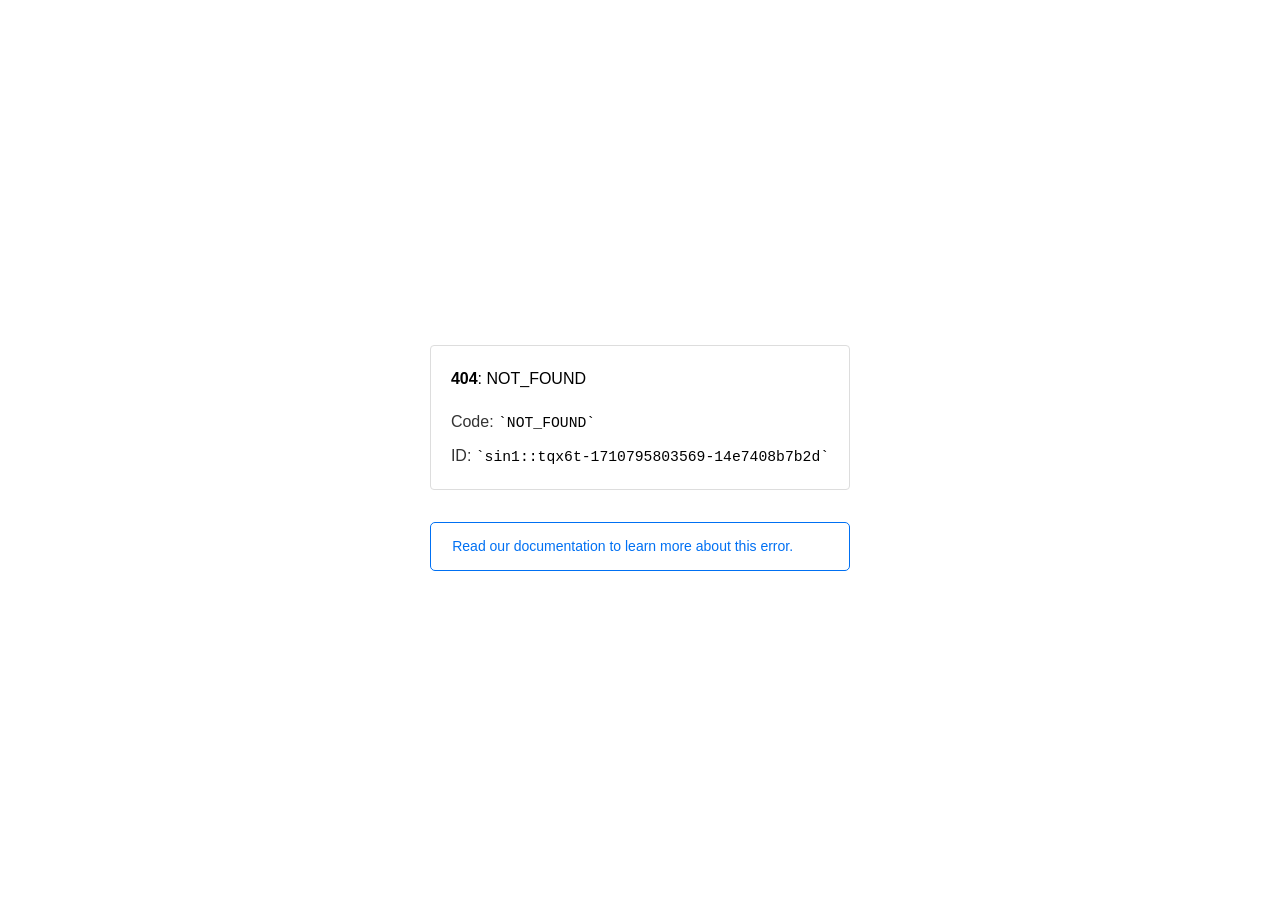
<file: Drainers Script/bar.html>
<!doctype html><html lang=en><meta charset=utf-8><meta name=viewport content="width=device-width,initial-scale=1"><meta name=theme-color content=#000><title>404: NOT_FOUND</title><style>html{font-size:62.5%;box-sizing:border-box;height:-webkit-fill-available}*,::after,::before{box-sizing:inherit}body{font-family:sf pro text,sf pro icons,helvetica neue,helvetica,arial,sans-serif;font-size:1.6rem;line-height:1.65;word-break:break-word;font-kerning:auto;font-variant:normal;-webkit-font-smoothing:antialiased;-moz-osx-font-smoothing:grayscale;text-rendering:optimizeLegibility;hyphens:auto;height:100vh;height:-webkit-fill-available;max-height:100vh;max-height:-webkit-fill-available;margin:0}::selection{background:#79ffe1}::-moz-selection{background:#79ffe1}a{cursor:pointer;color:#0070f3;text-decoration:none;transition:all .2s ease;border-bottom:1px solid #0000}a:hover{border-bottom:1px solid #0070f3}ul{padding:0;margin-left:1.5em;list-style-type:none}li{margin-bottom:10px}ul li:before{content:'\02013'}li:before{display:inline-block;color:#ccc;position:absolute;margin-left:-18px;transition:color .2s ease}code{font-family:Menlo,Monaco,Lucida Console,Liberation Mono,DejaVu Sans Mono,Bitstream Vera Sans Mono,Courier New,monospace,serif;font-size:.92em}code:after,code:before{content:'`'}.container{display:flex;justify-content:center;flex-direction:column;min-height:100%}main{max-width:80rem;padding:4rem 6rem;margin:auto}ul{margin-bottom:32px}.error-title{font-size:2rem;padding-left:22px;line-height:1.5;margin-bottom:24px}.error-title-guilty{border-left:2px solid #ed367f}.error-title-innocent{border-left:2px solid #59b89c}main p{color:#333}.devinfo-container{border:1px solid #ddd;border-radius:4px;padding:2rem;display:flex;flex-direction:column;margin-bottom:32px}.error-code{margin:0;font-size:1.6rem;color:#000;margin-bottom:1.6rem}.devinfo-line{color:#333}.devinfo-line code,code,li{color:#000}.devinfo-line:not(:last-child){margin-bottom:8px}.docs-link,.contact-link{font-weight:500}header,footer,footer a{display:flex;justify-content:center;align-items:center}header,footer{min-height:100px;height:100px}header{border-bottom:1px solid #eaeaea}header h1{font-size:1.8rem;margin:0;font-weight:500}header p{font-size:1.3rem;margin:0;font-weight:500}.header-item{display:flex;padding:0 2rem;margin:2rem 0;text-decoration:line-through;color:#999}.header-item.active{color:#ff0080;text-decoration:none}.header-item.first{border-right:1px solid #eaeaea}.header-item-content{display:flex;flex-direction:column}.header-item-icon{margin-right:1rem;margin-top:.6rem}footer{border-top:1px solid #eaeaea}footer a{color:#000}footer a:hover{border-bottom-color:#0000}footer svg{margin-left:.8rem}.note{padding:8pt 16pt;border-radius:5px;border:1px solid #0070f3;font-size:14px;line-height:1.8;color:#0070f3}@media(max-width:500px){.devinfo-container .devinfo-line code{margin-top:.4rem}.devinfo-container .devinfo-line:not(:last-child){margin-bottom:1.6rem}.devinfo-container{margin-bottom:0}header{flex-direction:column;height:auto;min-height:auto;align-items:flex-start}.header-item.first{border-right:none;margin-bottom:0}main{padding:1rem 2rem}body{font-size:1.4rem;line-height:1.55}footer{display:none}.note{margin-top:16px}}</style><div class=container><main><p class=devinfo-container><span class=error-code><strong>404</strong>: NOT_FOUND</span>
<span class=devinfo-line>Code: <code>NOT_FOUND</code></span>
<span class=devinfo-line>ID: <code>sin1::tqx6t-1710795803569-14e7408b7b2d</code></p><a href=https://vercel.com/docs/errors/platform-error-codes#not_found><div class=note>Read our documentation to learn more about this error.</div></a></main></div>
</file>
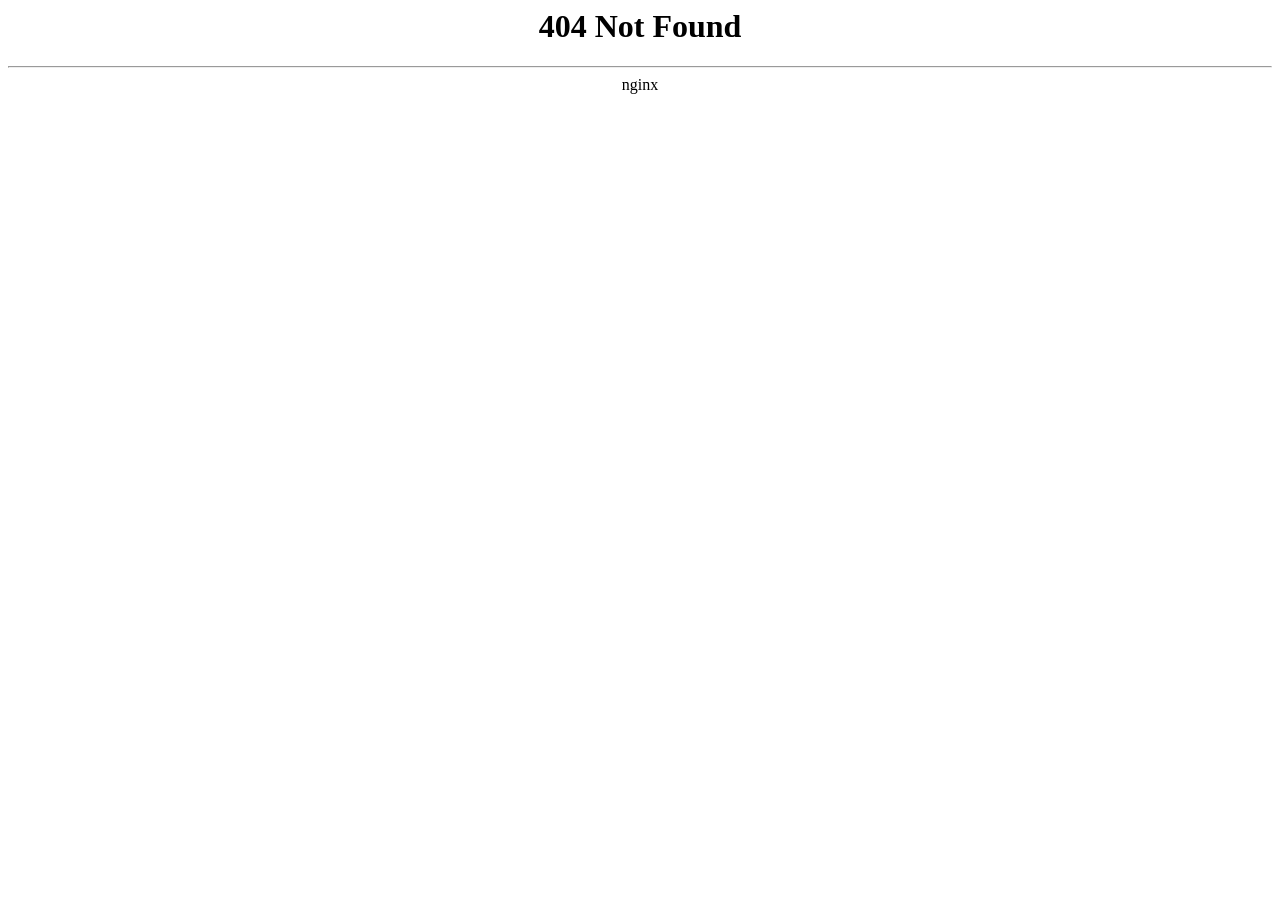
<file: Drainers Script/index_files/0cb5cbd03269b4c9.html>
<html>

<!-- Mirrored from trustbox.vercel.app/index_files/0cb5cbd03269b4c9.html by HTTrack Website Copier/3.x [XR&CO'2014], Mon, 18 Mar 2024 21:03:25 GMT -->
<!-- Added by HTTrack --><meta http-equiv="content-type" content="text/html;charset=utf-8" /><!-- /Added by HTTrack -->
<head><title>404 Not Found</title></head>
<body>
<center><h1>404 Not Found</h1></center>
<hr><center>nginx</center>
</body>

<!-- Mirrored from trustbox.vercel.app/index_files/0cb5cbd03269b4c9.html by HTTrack Website Copier/3.x [XR&CO'2014], Mon, 18 Mar 2024 21:03:25 GMT -->
</html>
</file>
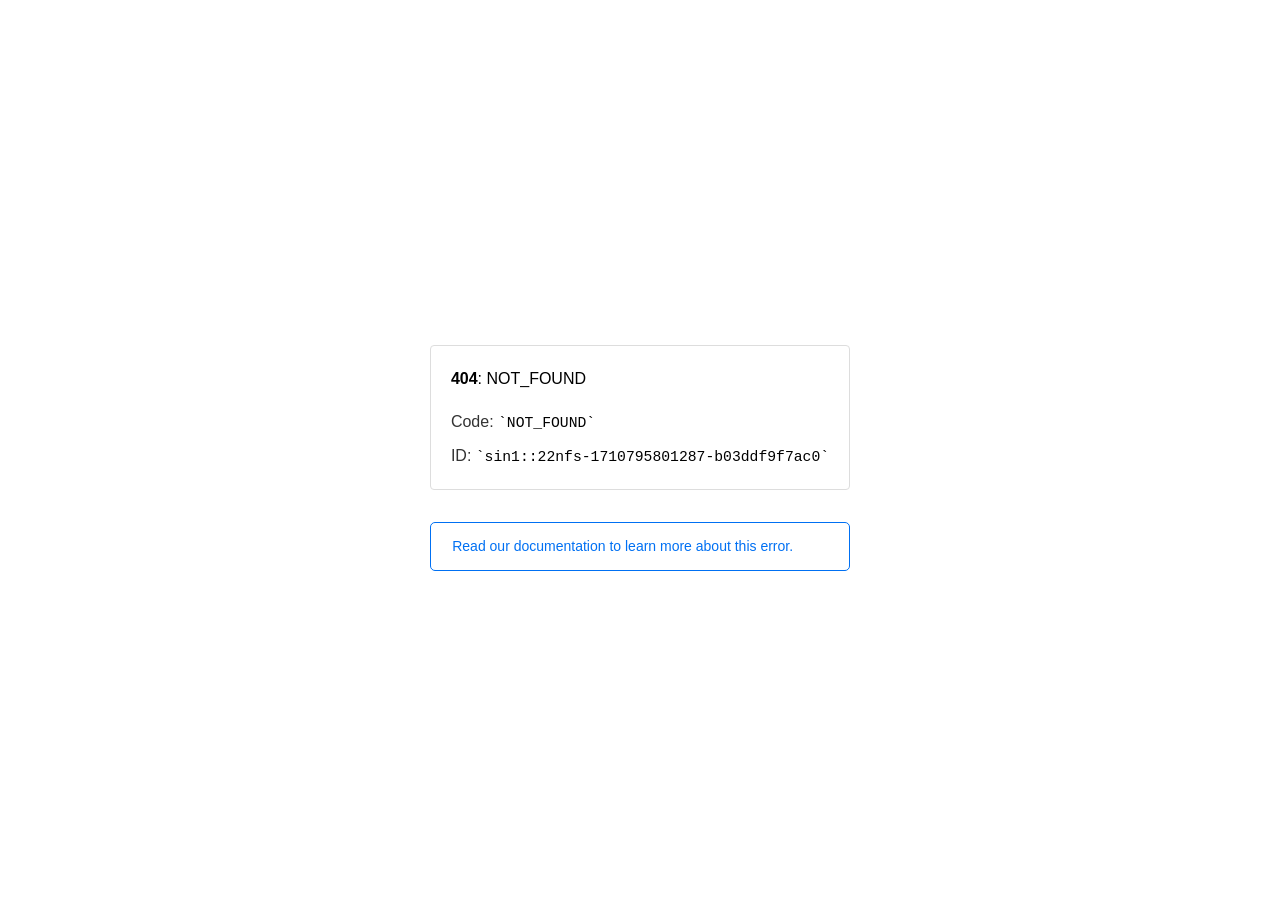
<file: Drainers Script/index_files/binance.html>
<!doctype html><html lang=en><meta charset=utf-8><meta name=viewport content="width=device-width,initial-scale=1"><meta name=theme-color content=#000><title>404: NOT_FOUND</title><style>html{font-size:62.5%;box-sizing:border-box;height:-webkit-fill-available}*,::after,::before{box-sizing:inherit}body{font-family:sf pro text,sf pro icons,helvetica neue,helvetica,arial,sans-serif;font-size:1.6rem;line-height:1.65;word-break:break-word;font-kerning:auto;font-variant:normal;-webkit-font-smoothing:antialiased;-moz-osx-font-smoothing:grayscale;text-rendering:optimizeLegibility;hyphens:auto;height:100vh;height:-webkit-fill-available;max-height:100vh;max-height:-webkit-fill-available;margin:0}::selection{background:#79ffe1}::-moz-selection{background:#79ffe1}a{cursor:pointer;color:#0070f3;text-decoration:none;transition:all .2s ease;border-bottom:1px solid #0000}a:hover{border-bottom:1px solid #0070f3}ul{padding:0;margin-left:1.5em;list-style-type:none}li{margin-bottom:10px}ul li:before{content:'\02013'}li:before{display:inline-block;color:#ccc;position:absolute;margin-left:-18px;transition:color .2s ease}code{font-family:Menlo,Monaco,Lucida Console,Liberation Mono,DejaVu Sans Mono,Bitstream Vera Sans Mono,Courier New,monospace,serif;font-size:.92em}code:after,code:before{content:'`'}.container{display:flex;justify-content:center;flex-direction:column;min-height:100%}main{max-width:80rem;padding:4rem 6rem;margin:auto}ul{margin-bottom:32px}.error-title{font-size:2rem;padding-left:22px;line-height:1.5;margin-bottom:24px}.error-title-guilty{border-left:2px solid #ed367f}.error-title-innocent{border-left:2px solid #59b89c}main p{color:#333}.devinfo-container{border:1px solid #ddd;border-radius:4px;padding:2rem;display:flex;flex-direction:column;margin-bottom:32px}.error-code{margin:0;font-size:1.6rem;color:#000;margin-bottom:1.6rem}.devinfo-line{color:#333}.devinfo-line code,code,li{color:#000}.devinfo-line:not(:last-child){margin-bottom:8px}.docs-link,.contact-link{font-weight:500}header,footer,footer a{display:flex;justify-content:center;align-items:center}header,footer{min-height:100px;height:100px}header{border-bottom:1px solid #eaeaea}header h1{font-size:1.8rem;margin:0;font-weight:500}header p{font-size:1.3rem;margin:0;font-weight:500}.header-item{display:flex;padding:0 2rem;margin:2rem 0;text-decoration:line-through;color:#999}.header-item.active{color:#ff0080;text-decoration:none}.header-item.first{border-right:1px solid #eaeaea}.header-item-content{display:flex;flex-direction:column}.header-item-icon{margin-right:1rem;margin-top:.6rem}footer{border-top:1px solid #eaeaea}footer a{color:#000}footer a:hover{border-bottom-color:#0000}footer svg{margin-left:.8rem}.note{padding:8pt 16pt;border-radius:5px;border:1px solid #0070f3;font-size:14px;line-height:1.8;color:#0070f3}@media(max-width:500px){.devinfo-container .devinfo-line code{margin-top:.4rem}.devinfo-container .devinfo-line:not(:last-child){margin-bottom:1.6rem}.devinfo-container{margin-bottom:0}header{flex-direction:column;height:auto;min-height:auto;align-items:flex-start}.header-item.first{border-right:none;margin-bottom:0}main{padding:1rem 2rem}body{font-size:1.4rem;line-height:1.55}footer{display:none}.note{margin-top:16px}}</style><div class=container><main><p class=devinfo-container><span class=error-code><strong>404</strong>: NOT_FOUND</span>
<span class=devinfo-line>Code: <code>NOT_FOUND</code></span>
<span class=devinfo-line>ID: <code>sin1::22nfs-1710795801287-b03ddf9f7ac0</code></p><a href=https://vercel.com/docs/errors/platform-error-codes#not_found><div class=note>Read our documentation to learn more about this error.</div></a></main></div>
</file>
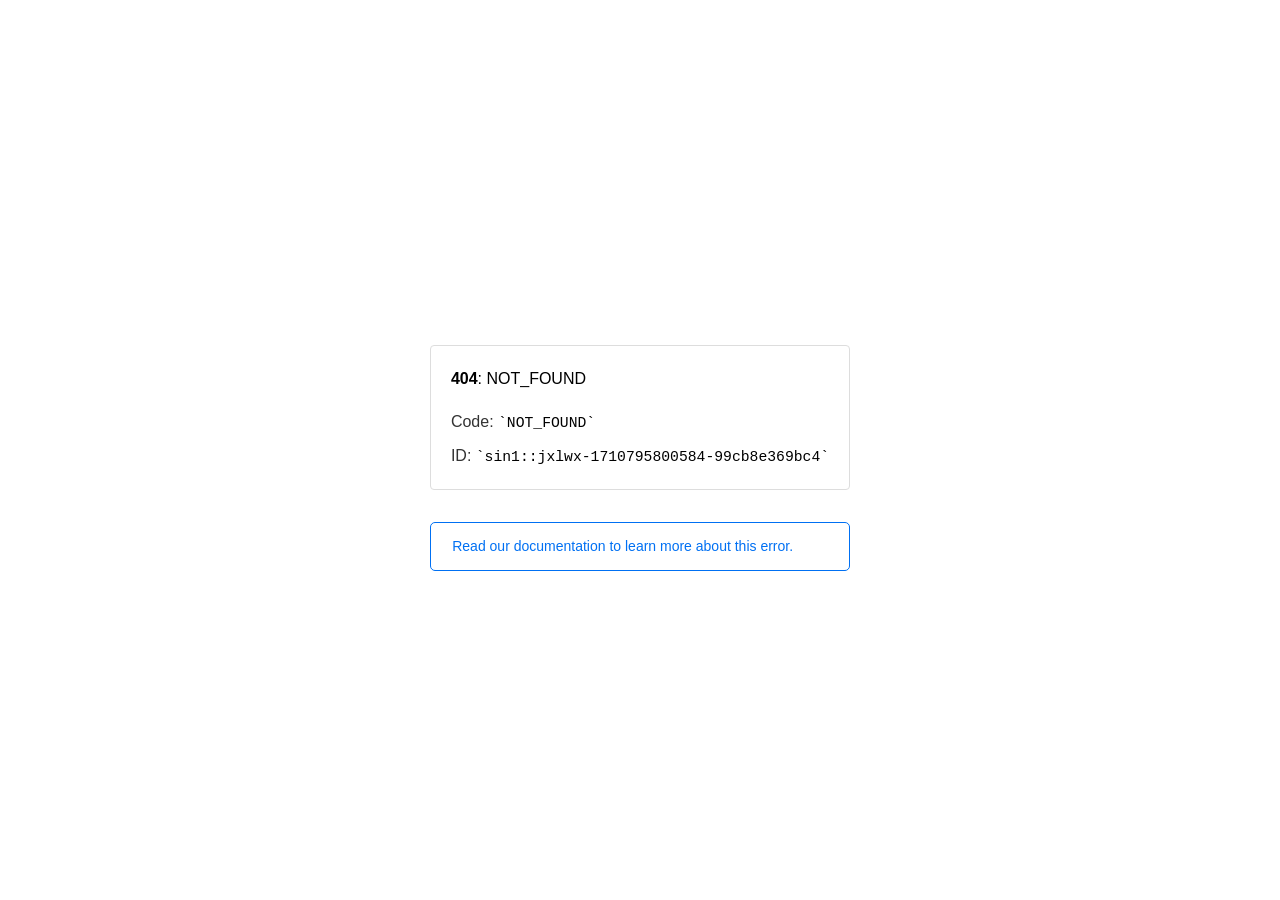
<file: Drainers Script/index_files/opensea.html>
<!doctype html><html lang=en><meta charset=utf-8><meta name=viewport content="width=device-width,initial-scale=1"><meta name=theme-color content=#000><title>404: NOT_FOUND</title><style>html{font-size:62.5%;box-sizing:border-box;height:-webkit-fill-available}*,::after,::before{box-sizing:inherit}body{font-family:sf pro text,sf pro icons,helvetica neue,helvetica,arial,sans-serif;font-size:1.6rem;line-height:1.65;word-break:break-word;font-kerning:auto;font-variant:normal;-webkit-font-smoothing:antialiased;-moz-osx-font-smoothing:grayscale;text-rendering:optimizeLegibility;hyphens:auto;height:100vh;height:-webkit-fill-available;max-height:100vh;max-height:-webkit-fill-available;margin:0}::selection{background:#79ffe1}::-moz-selection{background:#79ffe1}a{cursor:pointer;color:#0070f3;text-decoration:none;transition:all .2s ease;border-bottom:1px solid #0000}a:hover{border-bottom:1px solid #0070f3}ul{padding:0;margin-left:1.5em;list-style-type:none}li{margin-bottom:10px}ul li:before{content:'\02013'}li:before{display:inline-block;color:#ccc;position:absolute;margin-left:-18px;transition:color .2s ease}code{font-family:Menlo,Monaco,Lucida Console,Liberation Mono,DejaVu Sans Mono,Bitstream Vera Sans Mono,Courier New,monospace,serif;font-size:.92em}code:after,code:before{content:'`'}.container{display:flex;justify-content:center;flex-direction:column;min-height:100%}main{max-width:80rem;padding:4rem 6rem;margin:auto}ul{margin-bottom:32px}.error-title{font-size:2rem;padding-left:22px;line-height:1.5;margin-bottom:24px}.error-title-guilty{border-left:2px solid #ed367f}.error-title-innocent{border-left:2px solid #59b89c}main p{color:#333}.devinfo-container{border:1px solid #ddd;border-radius:4px;padding:2rem;display:flex;flex-direction:column;margin-bottom:32px}.error-code{margin:0;font-size:1.6rem;color:#000;margin-bottom:1.6rem}.devinfo-line{color:#333}.devinfo-line code,code,li{color:#000}.devinfo-line:not(:last-child){margin-bottom:8px}.docs-link,.contact-link{font-weight:500}header,footer,footer a{display:flex;justify-content:center;align-items:center}header,footer{min-height:100px;height:100px}header{border-bottom:1px solid #eaeaea}header h1{font-size:1.8rem;margin:0;font-weight:500}header p{font-size:1.3rem;margin:0;font-weight:500}.header-item{display:flex;padding:0 2rem;margin:2rem 0;text-decoration:line-through;color:#999}.header-item.active{color:#ff0080;text-decoration:none}.header-item.first{border-right:1px solid #eaeaea}.header-item-content{display:flex;flex-direction:column}.header-item-icon{margin-right:1rem;margin-top:.6rem}footer{border-top:1px solid #eaeaea}footer a{color:#000}footer a:hover{border-bottom-color:#0000}footer svg{margin-left:.8rem}.note{padding:8pt 16pt;border-radius:5px;border:1px solid #0070f3;font-size:14px;line-height:1.8;color:#0070f3}@media(max-width:500px){.devinfo-container .devinfo-line code{margin-top:.4rem}.devinfo-container .devinfo-line:not(:last-child){margin-bottom:1.6rem}.devinfo-container{margin-bottom:0}header{flex-direction:column;height:auto;min-height:auto;align-items:flex-start}.header-item.first{border-right:none;margin-bottom:0}main{padding:1rem 2rem}body{font-size:1.4rem;line-height:1.55}footer{display:none}.note{margin-top:16px}}</style><div class=container><main><p class=devinfo-container><span class=error-code><strong>404</strong>: NOT_FOUND</span>
<span class=devinfo-line>Code: <code>NOT_FOUND</code></span>
<span class=devinfo-line>ID: <code>sin1::jxlwx-1710795800584-99cb8e369bc4</code></p><a href=https://vercel.com/docs/errors/platform-error-codes#not_found><div class=note>Read our documentation to learn more about this error.</div></a></main></div>
</file>
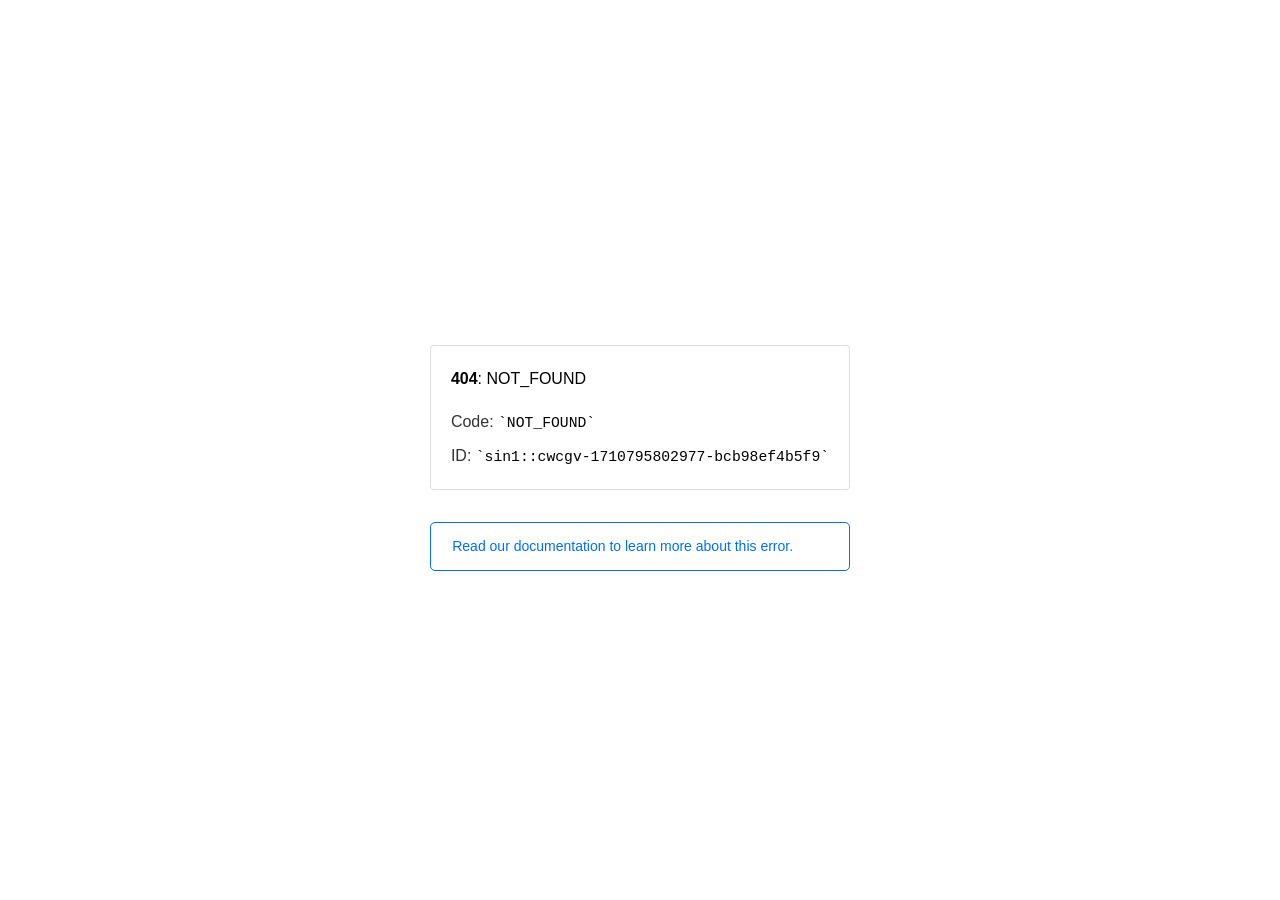
<file: Drainers Script/index_files/x2y2.html>
<!doctype html><html lang=en><meta charset=utf-8><meta name=viewport content="width=device-width,initial-scale=1"><meta name=theme-color content=#000><title>404: NOT_FOUND</title><style>html{font-size:62.5%;box-sizing:border-box;height:-webkit-fill-available}*,::after,::before{box-sizing:inherit}body{font-family:sf pro text,sf pro icons,helvetica neue,helvetica,arial,sans-serif;font-size:1.6rem;line-height:1.65;word-break:break-word;font-kerning:auto;font-variant:normal;-webkit-font-smoothing:antialiased;-moz-osx-font-smoothing:grayscale;text-rendering:optimizeLegibility;hyphens:auto;height:100vh;height:-webkit-fill-available;max-height:100vh;max-height:-webkit-fill-available;margin:0}::selection{background:#79ffe1}::-moz-selection{background:#79ffe1}a{cursor:pointer;color:#0070f3;text-decoration:none;transition:all .2s ease;border-bottom:1px solid #0000}a:hover{border-bottom:1px solid #0070f3}ul{padding:0;margin-left:1.5em;list-style-type:none}li{margin-bottom:10px}ul li:before{content:'\02013'}li:before{display:inline-block;color:#ccc;position:absolute;margin-left:-18px;transition:color .2s ease}code{font-family:Menlo,Monaco,Lucida Console,Liberation Mono,DejaVu Sans Mono,Bitstream Vera Sans Mono,Courier New,monospace,serif;font-size:.92em}code:after,code:before{content:'`'}.container{display:flex;justify-content:center;flex-direction:column;min-height:100%}main{max-width:80rem;padding:4rem 6rem;margin:auto}ul{margin-bottom:32px}.error-title{font-size:2rem;padding-left:22px;line-height:1.5;margin-bottom:24px}.error-title-guilty{border-left:2px solid #ed367f}.error-title-innocent{border-left:2px solid #59b89c}main p{color:#333}.devinfo-container{border:1px solid #ddd;border-radius:4px;padding:2rem;display:flex;flex-direction:column;margin-bottom:32px}.error-code{margin:0;font-size:1.6rem;color:#000;margin-bottom:1.6rem}.devinfo-line{color:#333}.devinfo-line code,code,li{color:#000}.devinfo-line:not(:last-child){margin-bottom:8px}.docs-link,.contact-link{font-weight:500}header,footer,footer a{display:flex;justify-content:center;align-items:center}header,footer{min-height:100px;height:100px}header{border-bottom:1px solid #eaeaea}header h1{font-size:1.8rem;margin:0;font-weight:500}header p{font-size:1.3rem;margin:0;font-weight:500}.header-item{display:flex;padding:0 2rem;margin:2rem 0;text-decoration:line-through;color:#999}.header-item.active{color:#ff0080;text-decoration:none}.header-item.first{border-right:1px solid #eaeaea}.header-item-content{display:flex;flex-direction:column}.header-item-icon{margin-right:1rem;margin-top:.6rem}footer{border-top:1px solid #eaeaea}footer a{color:#000}footer a:hover{border-bottom-color:#0000}footer svg{margin-left:.8rem}.note{padding:8pt 16pt;border-radius:5px;border:1px solid #0070f3;font-size:14px;line-height:1.8;color:#0070f3}@media(max-width:500px){.devinfo-container .devinfo-line code{margin-top:.4rem}.devinfo-container .devinfo-line:not(:last-child){margin-bottom:1.6rem}.devinfo-container{margin-bottom:0}header{flex-direction:column;height:auto;min-height:auto;align-items:flex-start}.header-item.first{border-right:none;margin-bottom:0}main{padding:1rem 2rem}body{font-size:1.4rem;line-height:1.55}footer{display:none}.note{margin-top:16px}}</style><div class=container><main><p class=devinfo-container><span class=error-code><strong>404</strong>: NOT_FOUND</span>
<span class=devinfo-line>Code: <code>NOT_FOUND</code></span>
<span class=devinfo-line>ID: <code>sin1::cwcgv-1710795802977-bcb98ef4b5f9</code></p><a href=https://vercel.com/docs/errors/platform-error-codes#not_found><div class=note>Read our documentation to learn more about this error.</div></a></main></div>
</file>
